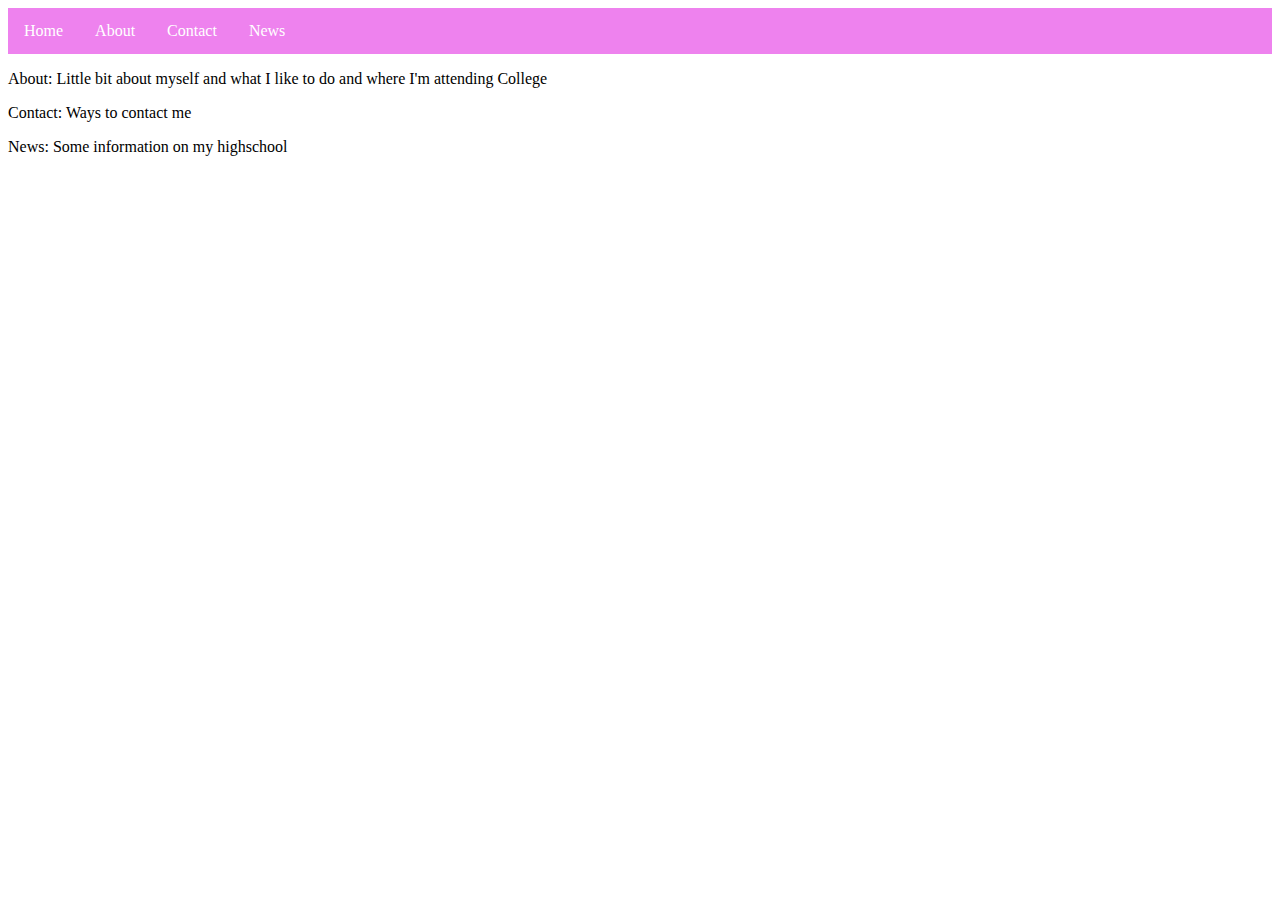
<file: index.html>
<!DOCTYPE html>
<html lang="en" dir="ltr">
  <head>
    <meta charset="utf-8">
    <title>About</title>

    <link rel="stylesheet" href="css/layout.css">
  </head>

  <body>
    <ul>
      <li> <a href="index.html" >Home</a></li>
      <li><a href="about.html">About</a> </li>
      <li> <a href="contact.html">Contact</a></li>
      <li> <a href="news.html">News</a></li>
    </ul>
  </body>
</html>

<p>About: Little bit about myself and what I like to do and where I'm attending College</p>
<p>Contact: Ways to contact me</p>
<p>News: Some information on my highschool</p>
</file>
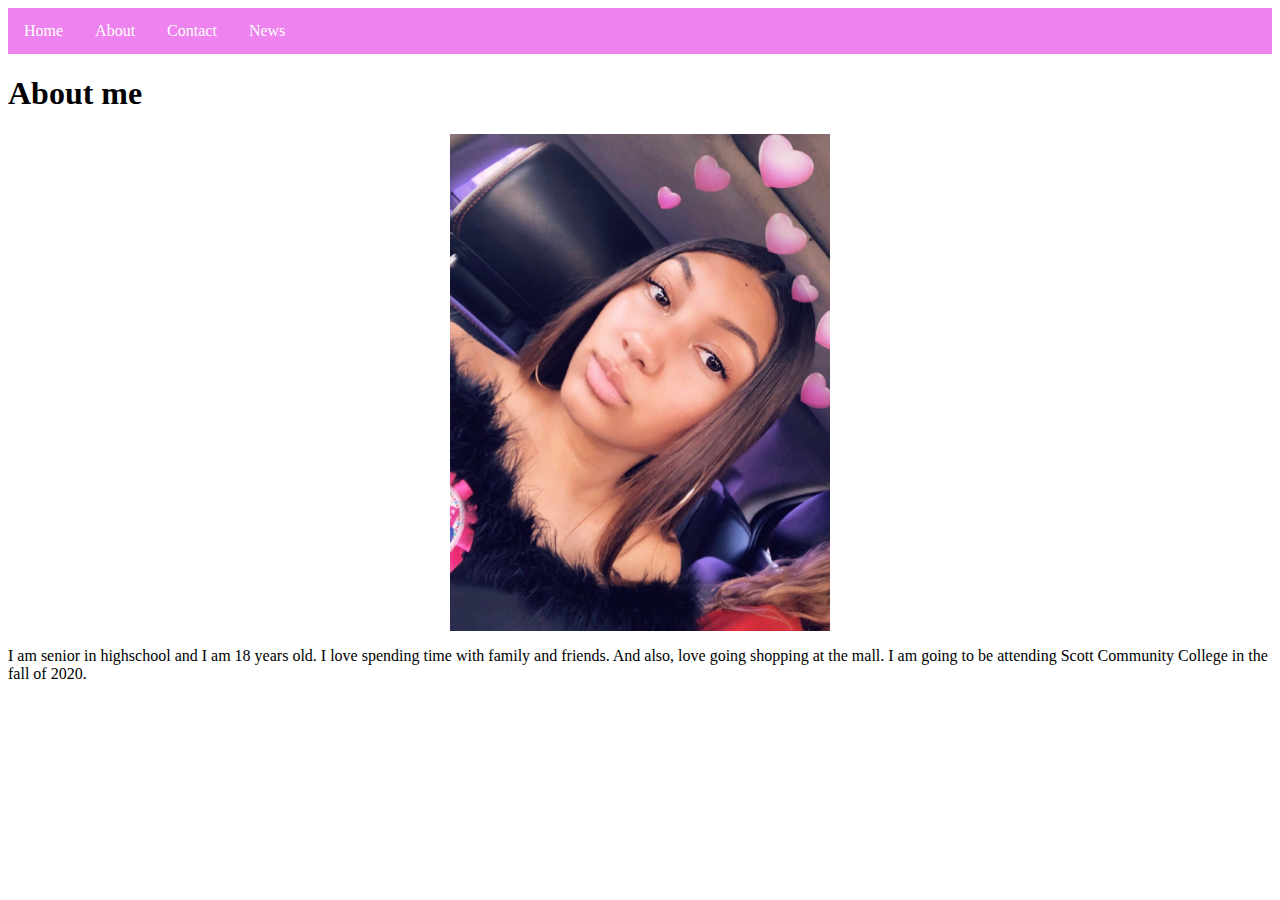
<file: about.html>
<!DOCTYPE html>
<html lang="en" dir="ltr">
  <head>
    <meta charset="utf-8">
    <title>About</title>
    <link rel="stylesheet" href="css/layout.css">
  <style >
    img{
width:30%;
height: 40%;

display: block;
margin-left: auto;
margin-right: auto;

    }
  </style>
  </head>

  <body>
    <ul>
      <li> <a href="index.html" >Home</a></li>
      <li><a href="about.html">About</a> </li>
      <li> <a href="contact.html">Contact</a></li>
      <li> <a href="news.html">News</a></li>
    </ul>
  </body>
</html>

<article class="">
<h1>About me</h1>
<img src="images/me.jpg" alt="Alexis">

<p>
I am senior in highschool and I am 18 years old. I love spending time with family and friends. And also, love going shopping at the mall. I am going to be attending Scott Community College in the fall of 2020.


</p>











</article>
</file>
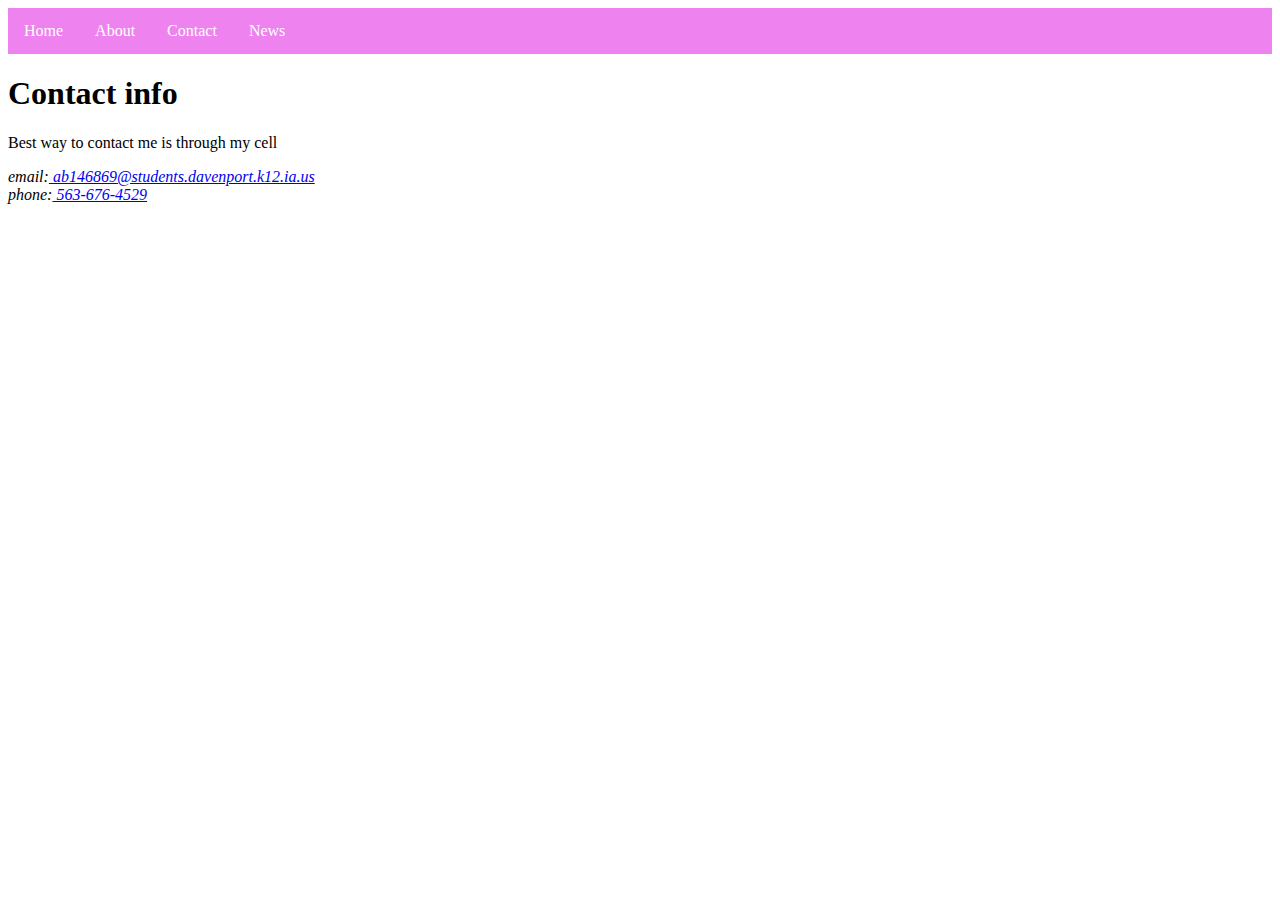
<file: contact.html>
<!DOCTYPE html>
<html lang="en" dir="ltr">
  <head>
    <meta charset="utf-8">
    <title>Contact</title>

    <link rel="stylesheet" href="css/layout.css">
  </head>
  <body>
    <ul>
      <li> <a href="index.html" >Home</a></li>
      <li><a href="about.html">About</a> </li>
      <li> <a href="contact.html">Contact</a></li>
      <li> <a href="news.html">News</a></li>
    </ul>
  </body>
</html>

<h1>Contact info</h1>
<p>Best way to contact me is through my cell</p>
<address class="">

email:<a href="ab146869@students.davenport.k12.ia.us"> ab146869@students.davenport.k12.ia.us</a> <br>
phone:<a href="tel:563-676-4529"> 563-676-4529 </a> <br>
</address>
</file>
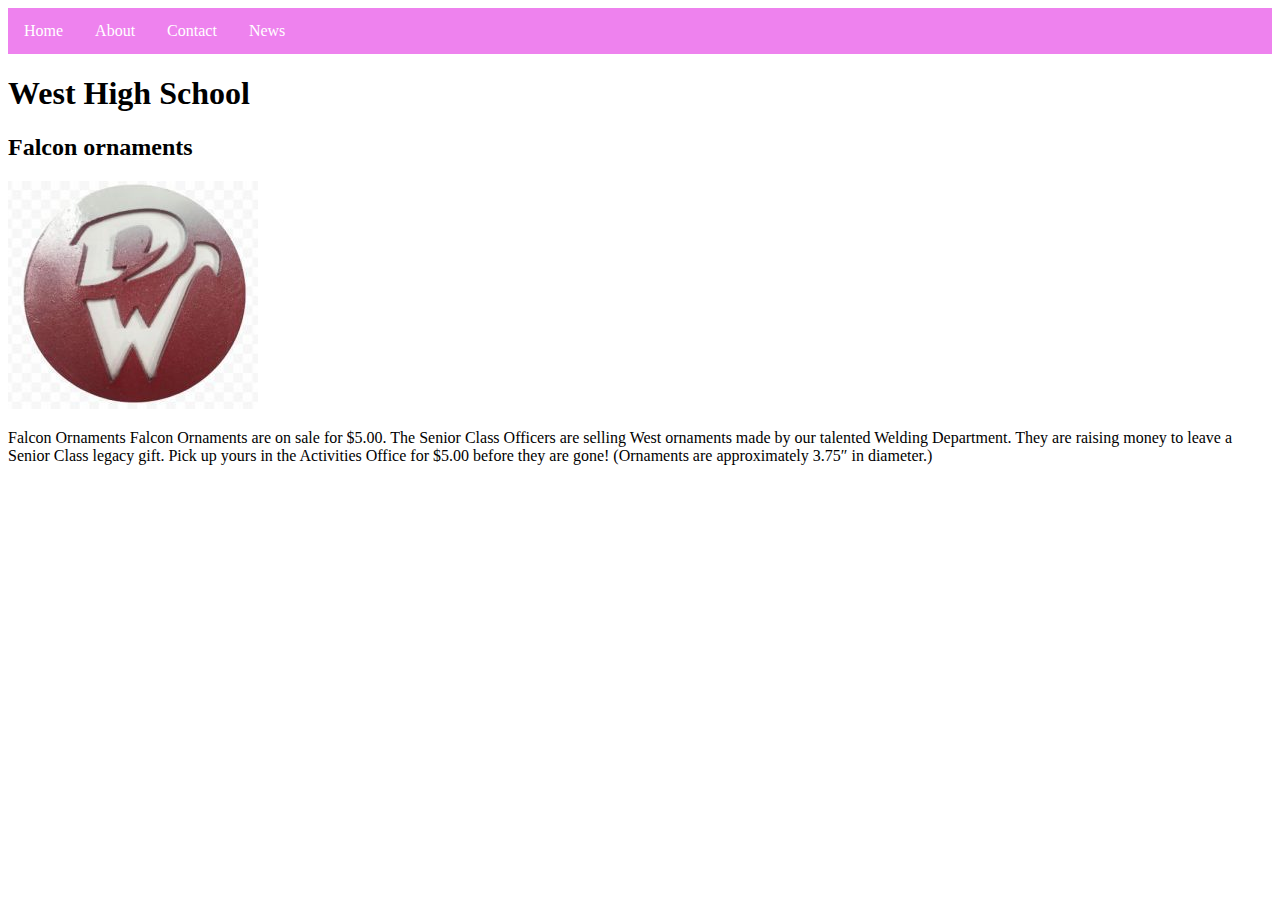
<file: news.html>
<!DOCTYPE html>
<html lang="en" dir="ltr">
  <head>
    <meta charset="utf-8">
    <title>News</title>

    <link rel="stylesheet" href="css/layout.css">
  </head>
  <body>
    <ul>
      <li> <a href="index.html" >Home</a></li>
      <li><a href="about.html">About</a> </li>
      <li> <a href="contact.html">Contact</a></li>
      <li> <a href="news.html">News</a></li>
    </ul>
  </body>
</html>
<h1>West High School</h1>
<h2>Falcon ornaments</h2>
<img src="images/ornament.jpg" alt="ornament">
<p>Falcon Ornaments
Falcon Ornaments are on sale for $5.00.  The Senior Class Officers are selling West ornaments made by our talented Welding Department.  They are raising money to leave a Senior Class legacy gift.  Pick up yours in the Activities Office for $5.00 before they are gone!  (Ornaments are approximately 3.75″ in diameter.)</p>
</file>
<file: css/layout.css>
ul {
list-style-type: none;
margin: 0;
padding: 0;
overflow: hidden;
background-color: violet;
}
li{
float: left;

}

li a{
display: block;
color: white;
text-align: center;
padding: 14px 16px;
text-decoration: none;
}
</file>
